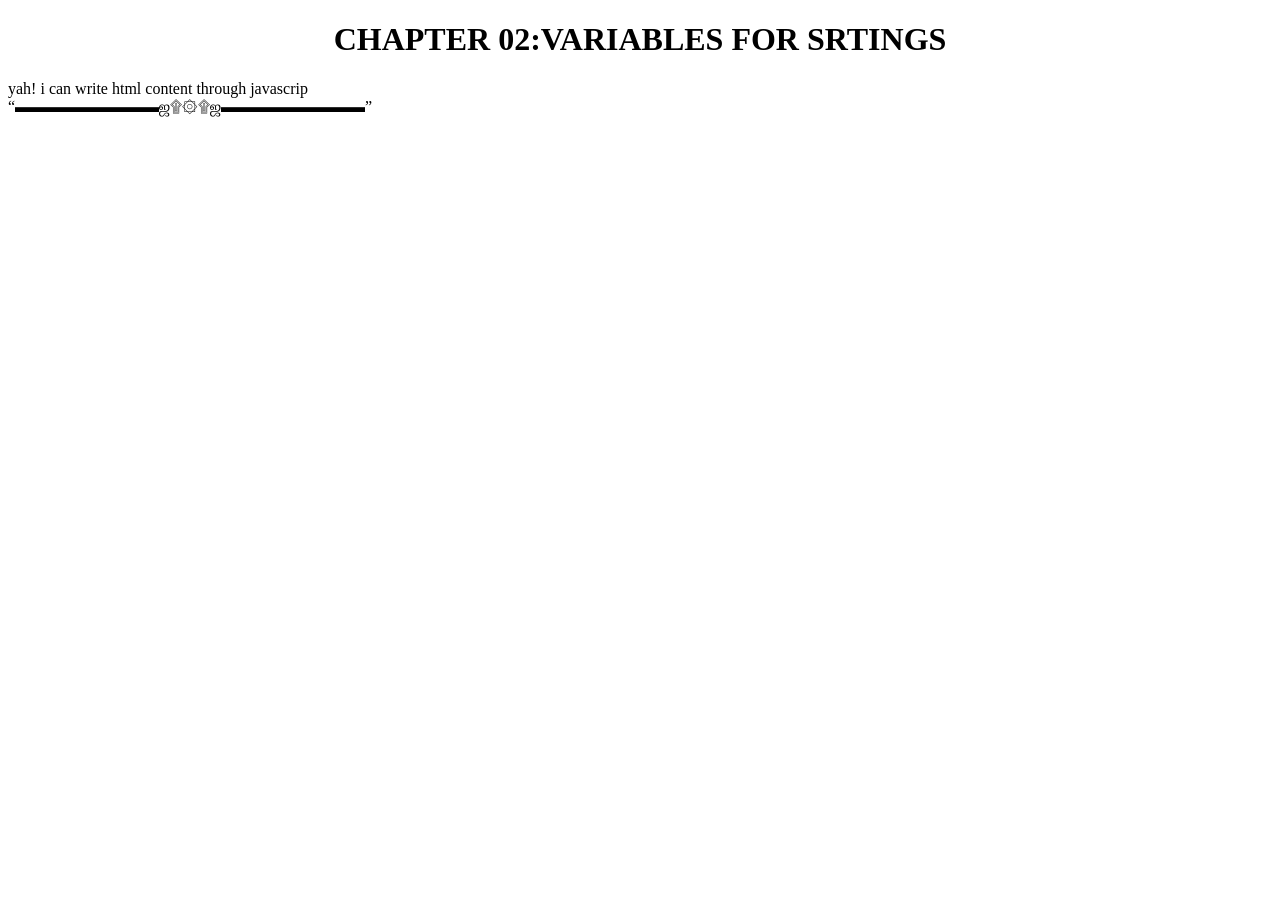
<file: chap02_VARIABLES FOR STRINGS/index.html>
<!DOCTYPE html>
<html lang="en">
<head>
    <meta charset="UTF-8">
    <meta name="viewport" content="width=device-width, initial-scale=1.0">
    <title>chap one</title>
</head>
<body>
    <h1 style="text-align: center;">CHAPTER 02:VARIABLES FOR SRTINGS</h1>
    <script src="app.js"></script>
</body>
</html>
</file>
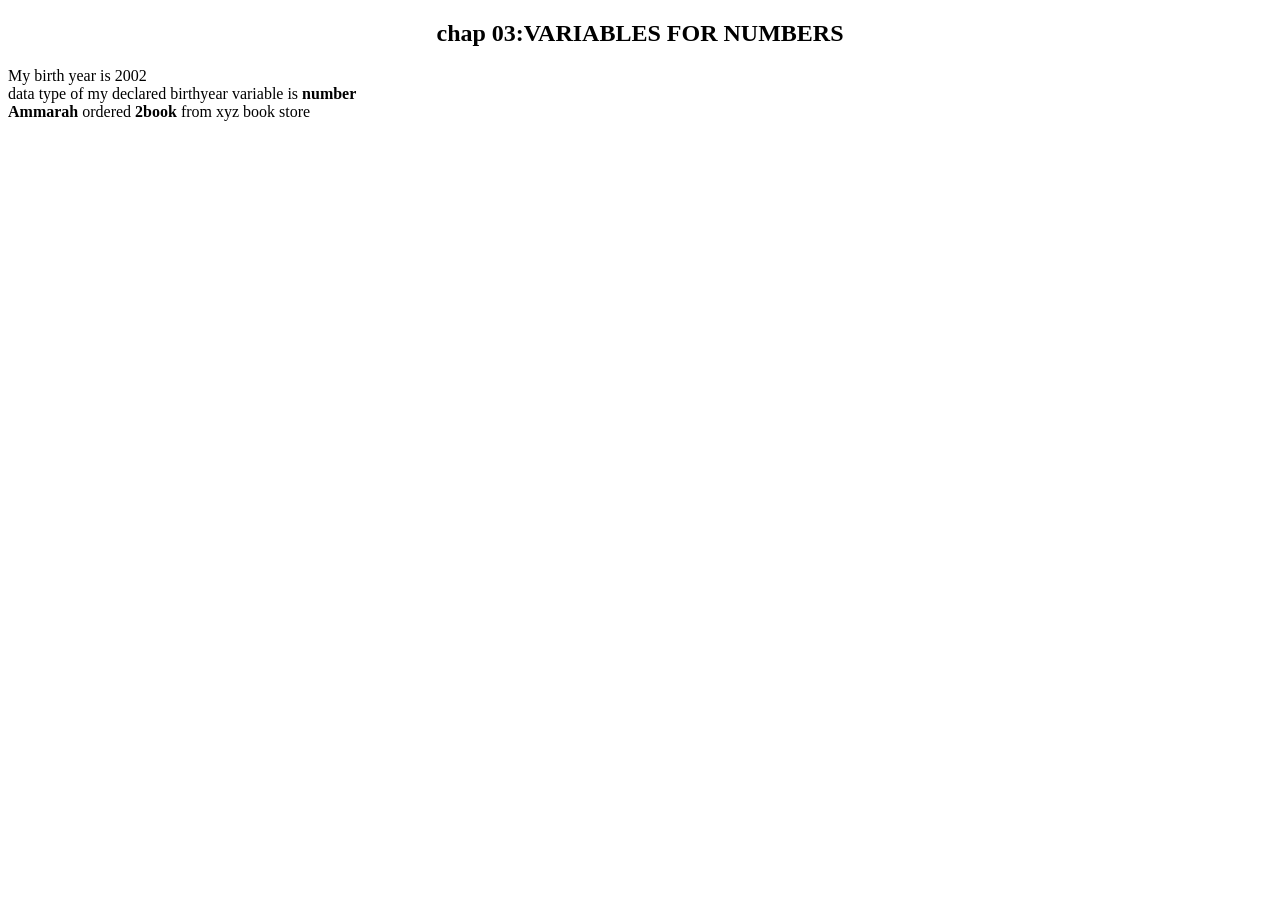
<file: chap03_VARIABLES FOR NUMBERS/index.html>
<!DOCTYPE html>
<html lang="en">
<head>
    <meta charset="UTF-8">
    <meta name="viewport" content="width=device-width, initial-scale=1.0">
    <title>VARIABLES FOR NUMBERS</title>
</head>
<body>
    <h2 style="text-align: center;">chap 03:VARIABLES FOR NUMBERS</h2>
    <script src="script.js"></script>
</body>
</html>
</file>
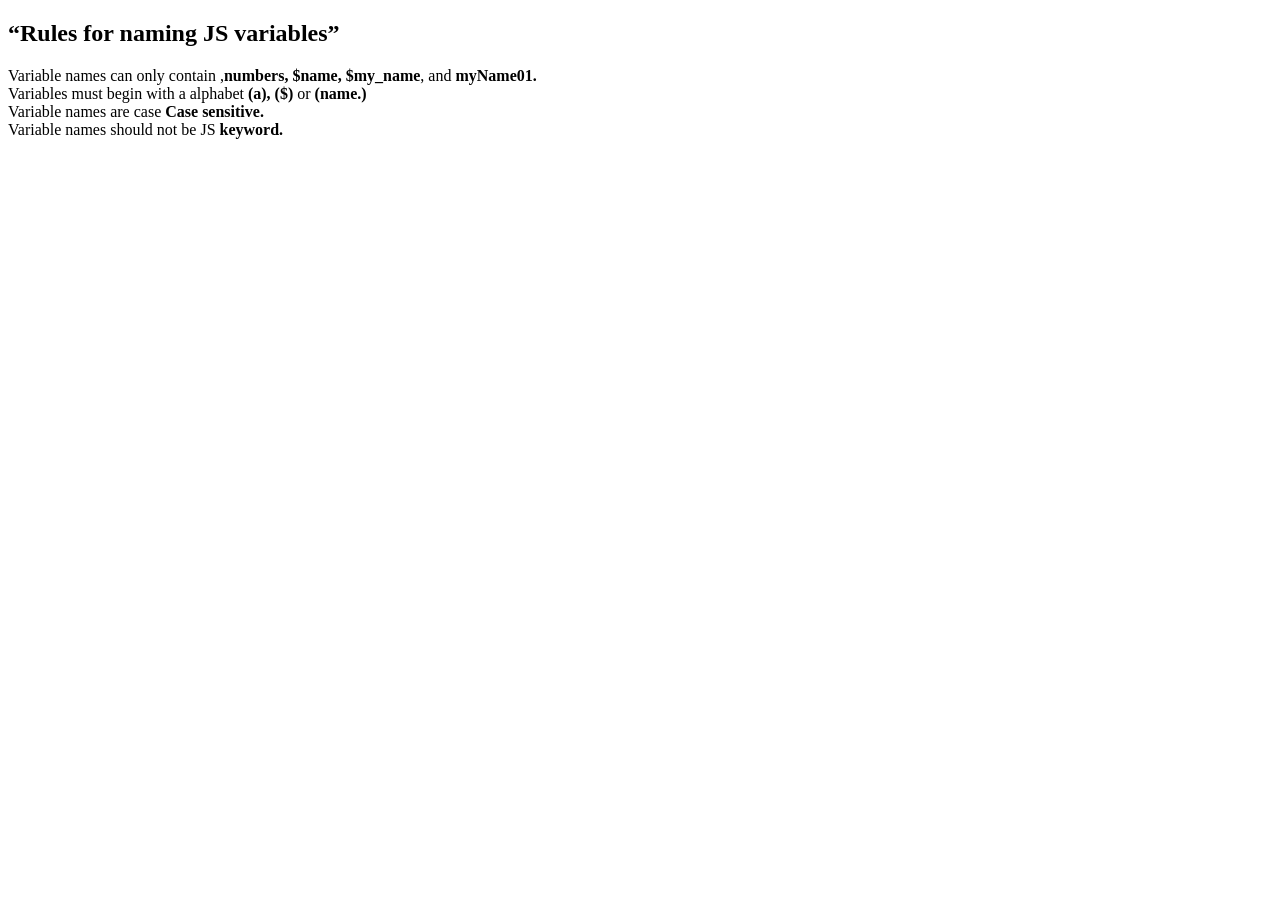
<file: chap04_VARIABLE NAMES_LEGAL & ILLEGAL/index.html>
<!DOCTYPE html>
<html lang="en">
<head>
    <meta charset="UTF-8">
    <meta name="viewport" content="width=device-width, initial-scale=1.0">
    <title>VARIABLE NAMES_LEGAL & ILLEGAL</title>
</head>
<body>
    <script src="app.js"></script>
</body>
</html>
</file>
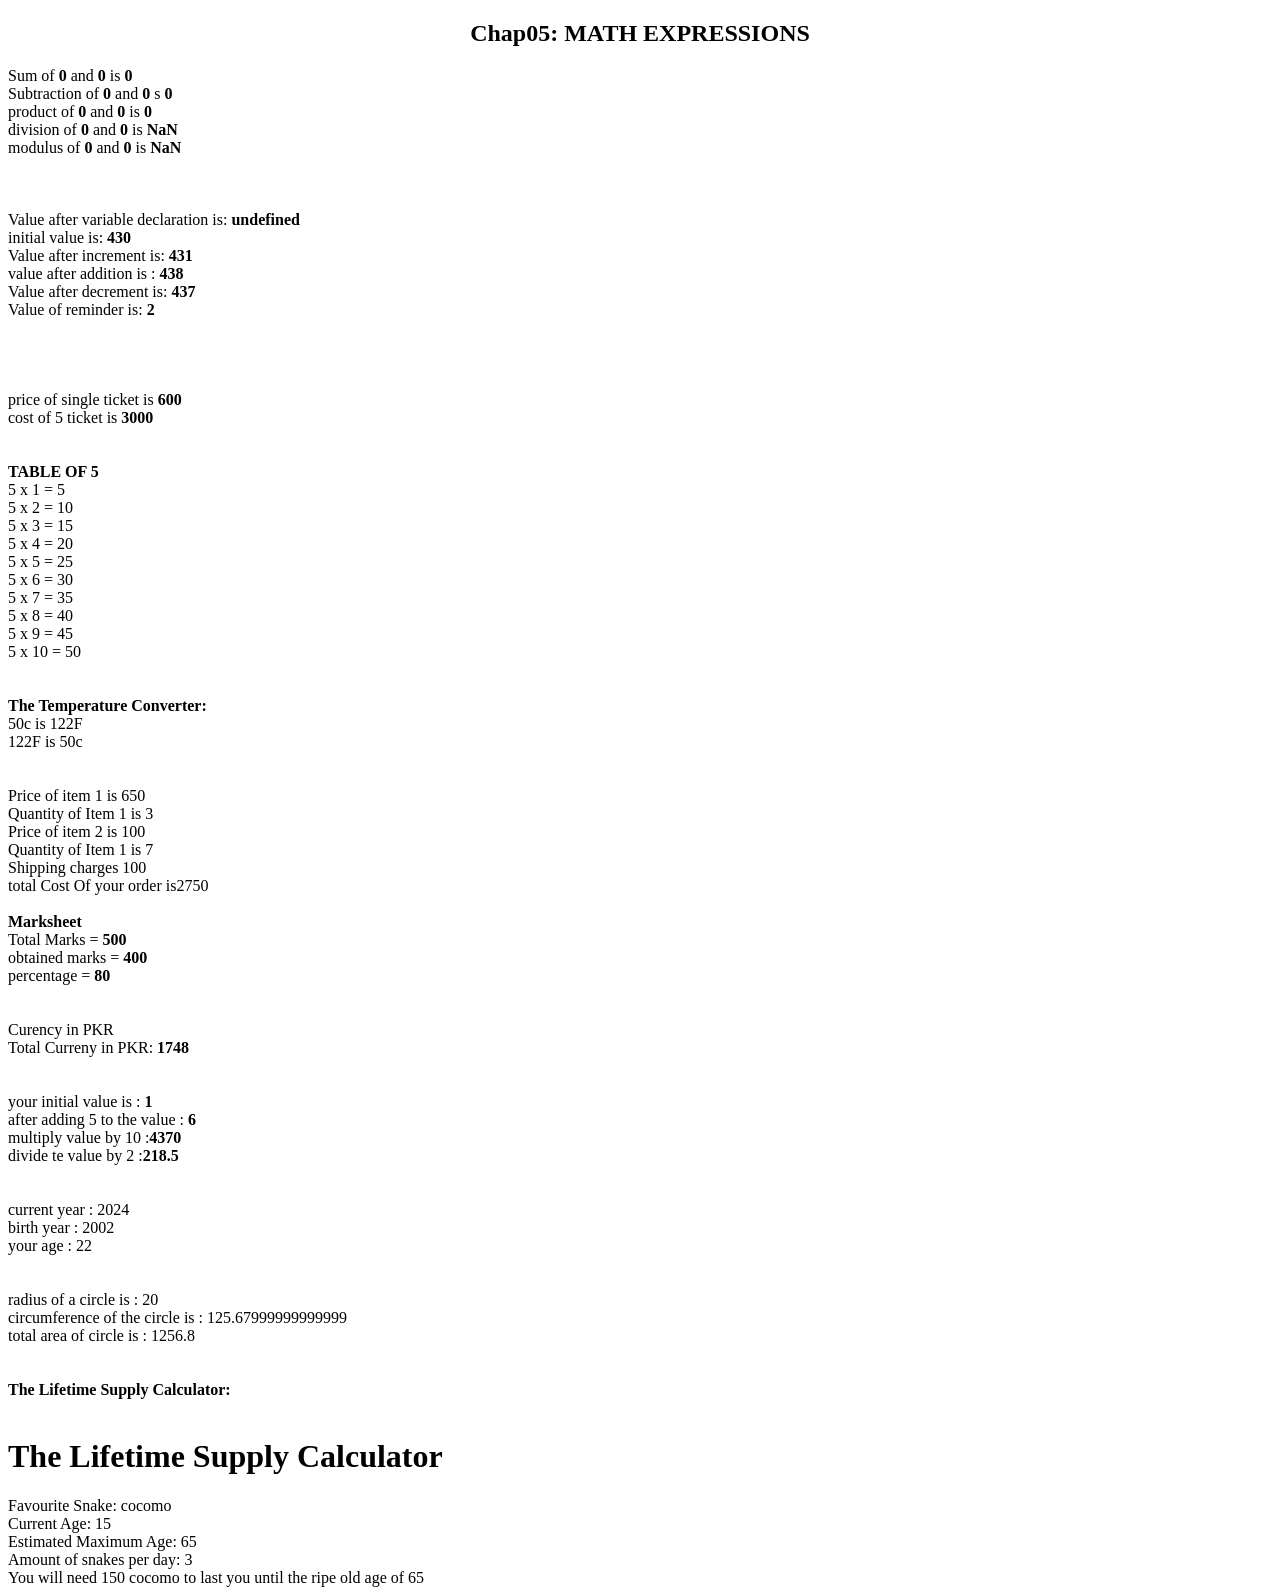
<file: chap05_MATH EXPRESSIONS/index.html>
<!DOCTYPE html>
<html lang="en">
<head>
    <meta charset="UTF-8">
    <meta name="viewport" content="width=device-width, initial-scale=1.0">
    <title>MATH EXPRESSIONS</title>
</head>
<body>
    <h2 style="text-align: center;">Chap05: MATH EXPRESSIONS</h2>
    <script src="script.js"></script>
</body>
</html>
</file>
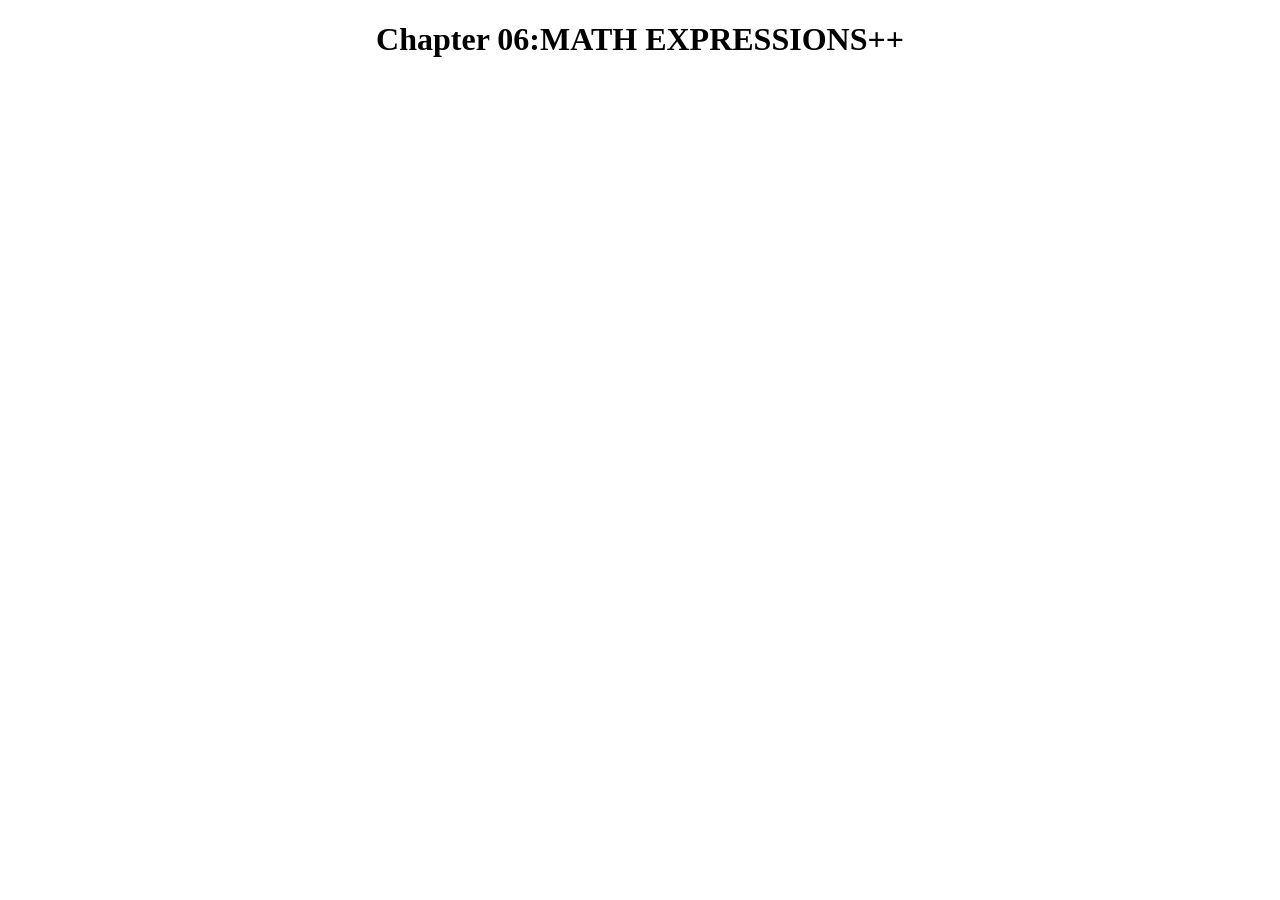
<file: chap06_MATH EXPRESSIONS++/index.html>
<!DOCTYPE html>
<html lang="en">
<head>
    <meta charset="UTF-8">
    <meta name="viewport" content="width=device-width, initial-scale=1.0">
    <title>chapter six</title>
</head>
<body>
    <h1 style="text-align: center;">Chapter 06:MATH EXPRESSIONS++</h1>
    <script src="app.js"></script>
</body>
</html>
</file>
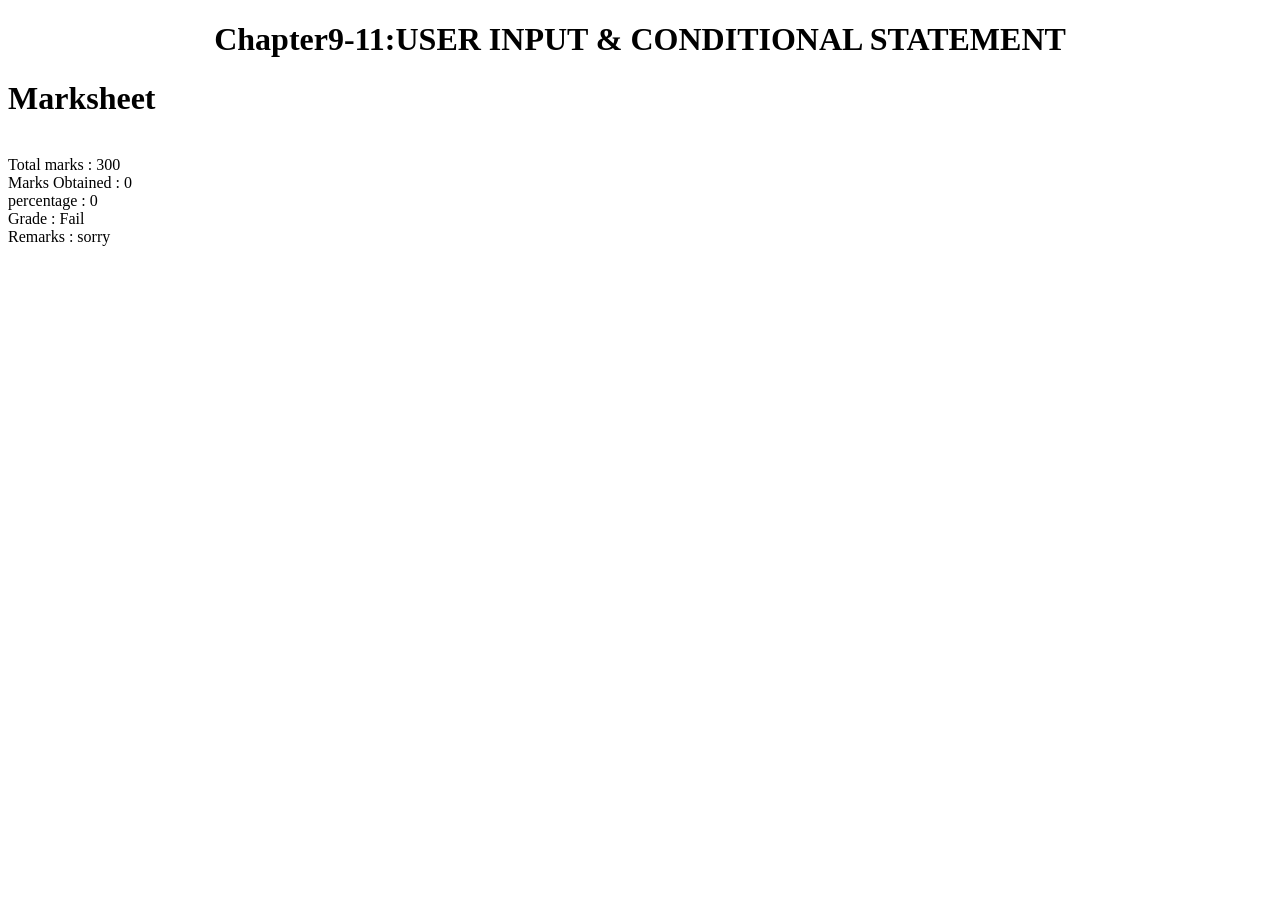
<file: chap09_11USER INPUT & CONDITIONAL  STATEMENT/index.html>
<!DOCTYPE html>
<html lang="en">
<head>
    <meta charset="UTF-8">
    <meta name="viewport" content="width=device-width, initial-scale=1.0">
    <title>Chapter9-11</title>
</head>
<body>
    <h1 style="text-align: center;">Chapter9-11:USER INPUT & CONDITIONAL STATEMENT</h1>
    <script src="app.js"></script>
</body>
</html>
</file>
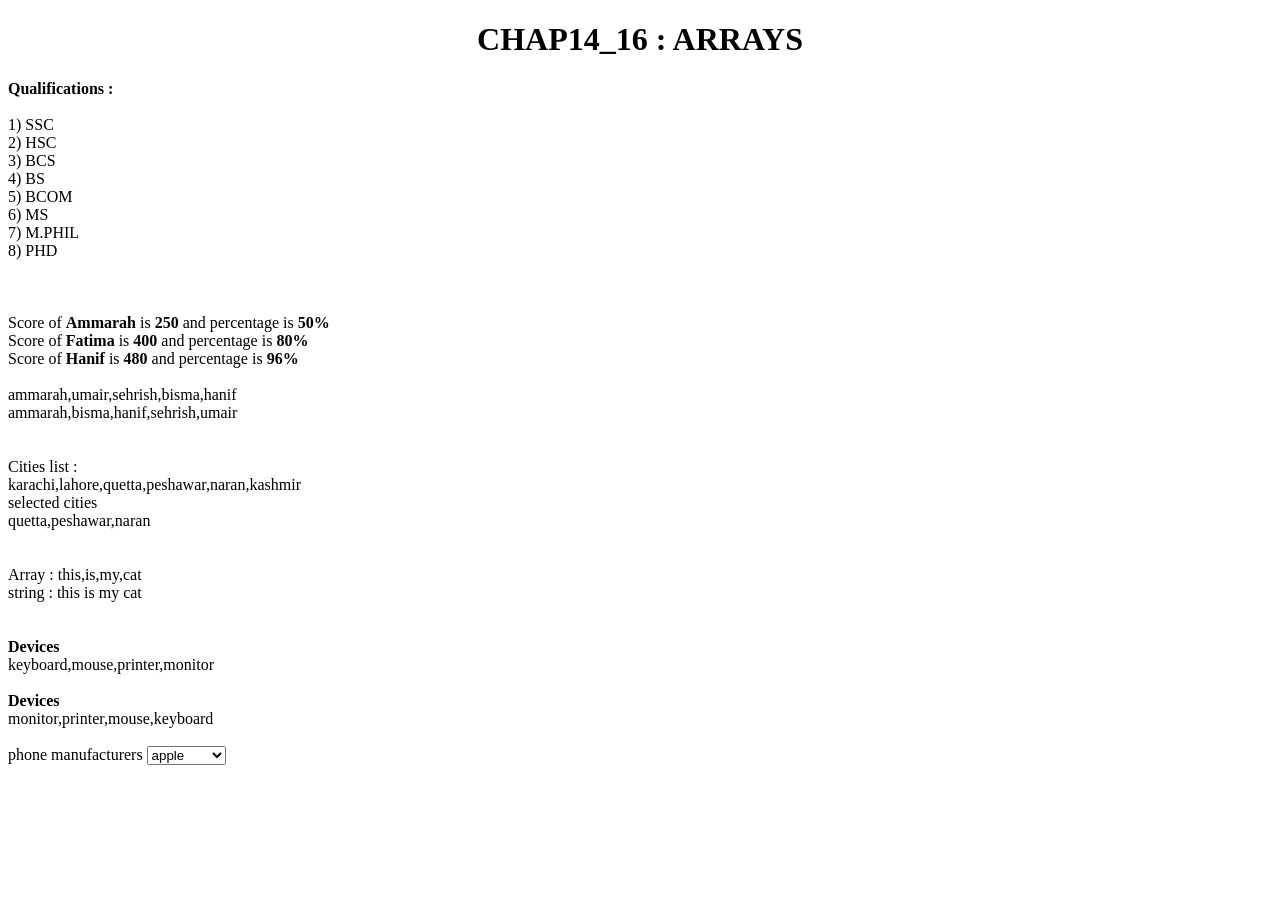
<file: chap14_16_ARRAYS/index.html>
<!DOCTYPE html>
<html lang="en">
<head>
    <meta charset="UTF-8">
    <meta name="viewport" content="width=device-width, initial-scale=1.0">
    <title>ARRAYS</title>
</head>
<body>
    <h1 style="text-align: center;">CHAP14_16 : ARRAYS</h1>
    <script src="script.js"></script>
</body>
</html>
</file>
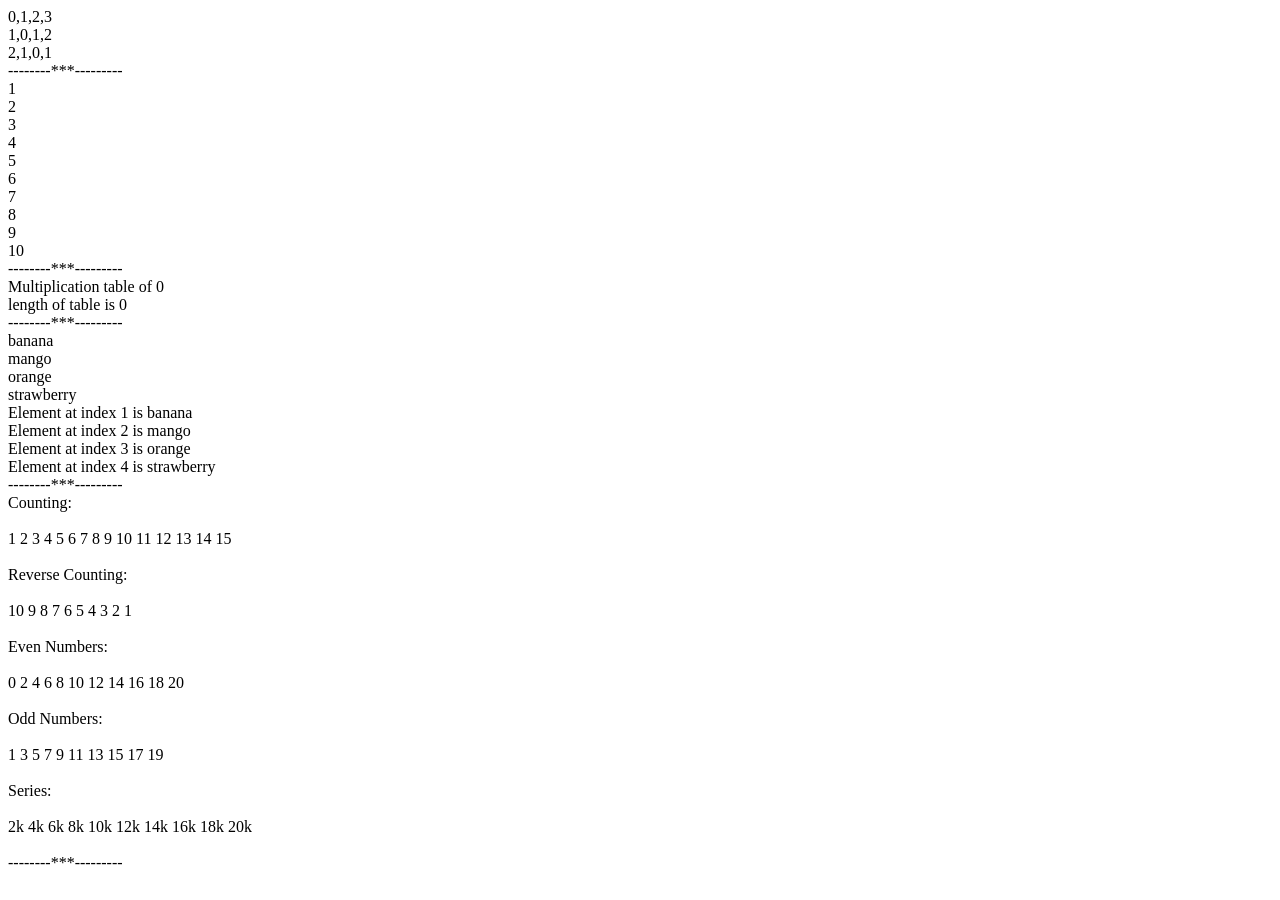
<file: chap17-20-arrays&Loops/index.html>
<!DOCTYPE html>
<html lang="en">
<head>
    <meta charset="UTF-8">
    <meta name="viewport" content="width=device-width, initial-scale=1.0">
    <title>Arrays and loop</title>
</head>
<body>
   <script src="script.js"></script> 
</body>
</html>
</file>
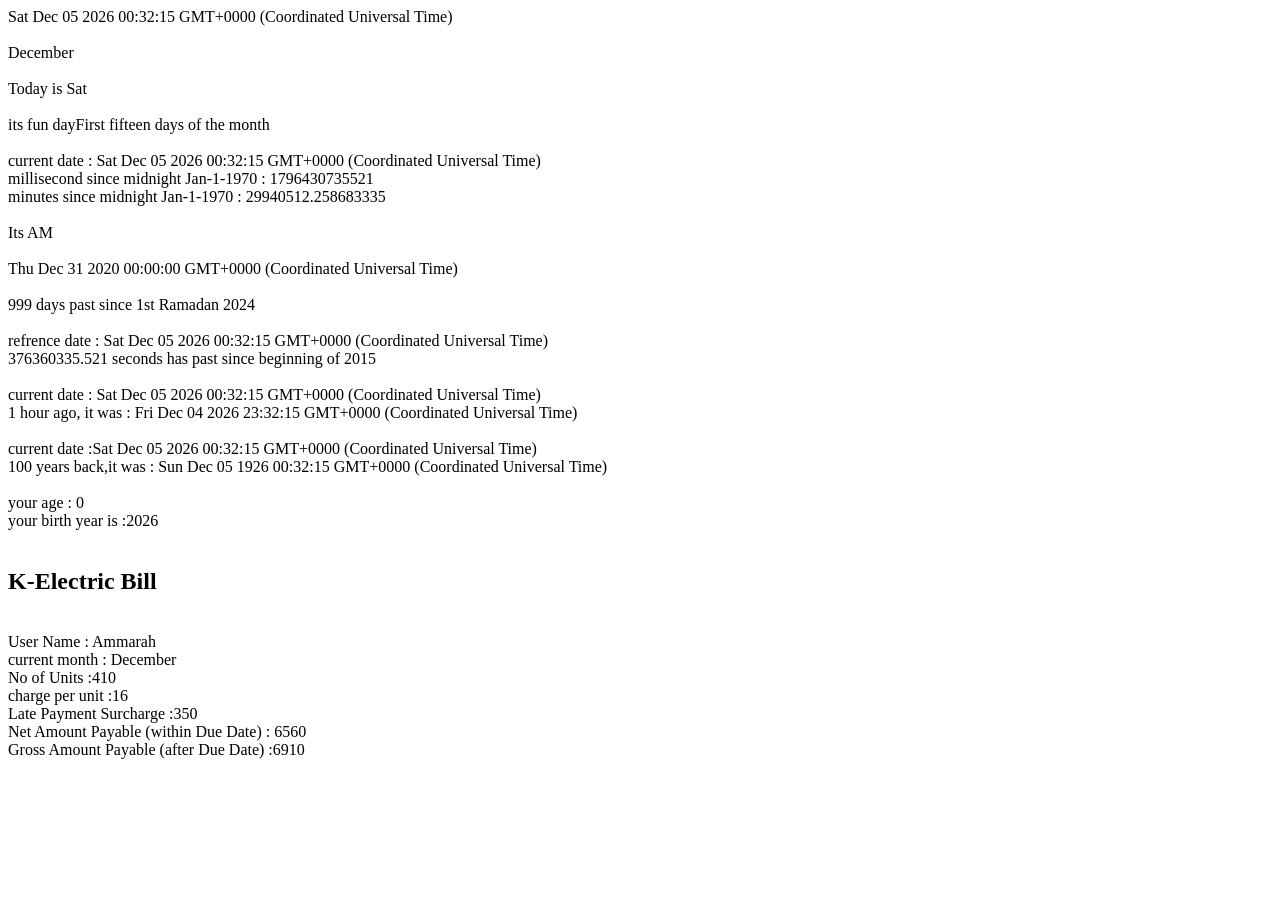
<file: Chap31-34-Date Methods/index.html>
<!DOCTYPE html>
<html lang="en">
<head>
    <meta charset="UTF-8">
    <meta name="viewport" content="width=device-width, initial-scale=1.0">
    <title>Date Methods</title>
</head>
<body>
  
    <script src="script.js"></script>
</body>
</html>
</file>
